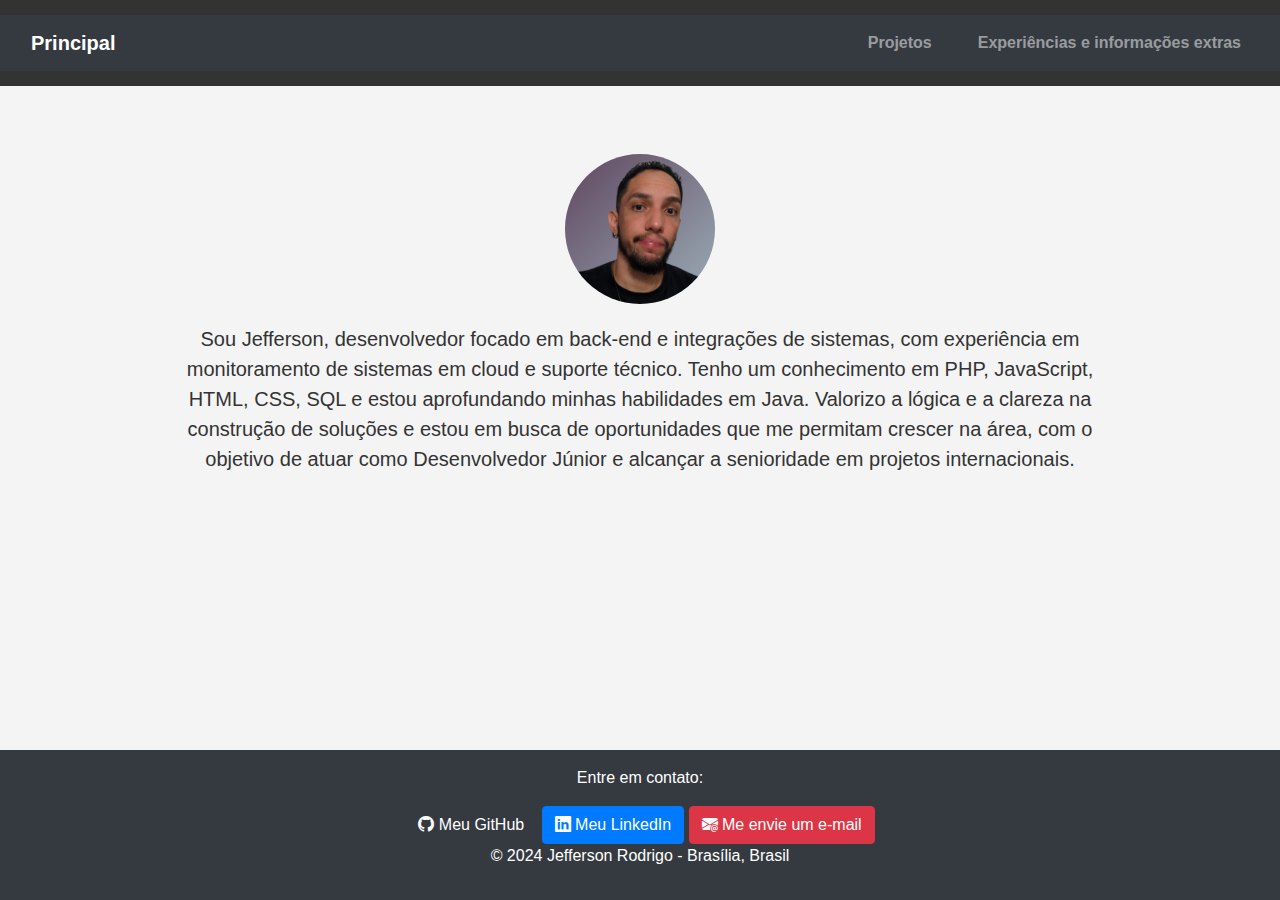
<file: index.html>
<!DOCTYPE html>
<html lang="pt-BR">
<head>
    <meta charset="UTF-8">
    <meta name="viewport" content="width=device-width, initial-scale=1.0">
    <title>Jefferson Rodrigo</title>
    <!-- Link do Bootstrap CDN -->
    <link href="https://stackpath.bootstrapcdn.com/bootstrap/4.5.2/css/bootstrap.min.css" rel="stylesheet">
    <link href="https://cdn.jsdelivr.net/npm/bootstrap-icons/font/bootstrap-icons.css" rel="stylesheet">

    <!-- Link para o arquivo CSS personalizado -->
    <link rel="stylesheet" href="styles.css">
</head>
<body>
    <header>
        <!-- Navbar do Bootstrap -->
        <nav class="navbar navbar-expand-lg navbar-dark bg-dark">
            <a class="navbar-brand" href="index.html">Principal</a>
            <button class="navbar-toggler" type="button" data-toggle="collapse" data-target="#navbarNav" aria-controls="navbarNav" aria-expanded="false" aria-label="Toggle navigation">
                <span class="navbar-toggler-icon"></span>
            </button>
            <div class="collapse navbar-collapse" id="navbarNav">
                <ul class="navbar-nav ml-auto">
                    <li class="nav-item">
                        <a class="nav-link" href="projetos.html">Projetos</a>
                    </li>
                    <li class="nav-item">
                        <a class="nav-link" href="sobre.html">Experiências e informações extras</a>
                    </li>
                </ul>
            </div>
        </nav>
    </header>

    <main class="container text-center my-5">
        <img src="imagens\Profile picture.png" alt="Minha Foto" class="profile-img"><br>
        <p class="lead">Sou Jefferson, desenvolvedor focado em back-end e integrações de sistemas, com experiência em monitoramento de sistemas em cloud e suporte técnico. 
            Tenho um conhecimento em PHP, JavaScript, HTML, CSS, SQL e estou aprofundando minhas habilidades em Java. Valorizo a lógica e a clareza na construção de soluções e estou 
            em busca de oportunidades que me permitam crescer na área, com o objetivo de atuar como Desenvolvedor Júnior e alcançar a senioridade em projetos internacionais.</p>
    </main>

    <footer class="bg-dark text-white text-center py-3">
        <p>Entre em contato: </p>
        <div>
            <a href="https://github.com/jeffersonrodrigo" class="btn btn-dark" target="https://github.com/jeffersonrodrigo">
                <i class="bi bi-github"></i> Meu GitHub
            </a>
            <a href="https://www.linkedin.com/in/jeff-rodrigo/" class="btn btn-primary" target="https://www.linkedin.com/in/jeff-rodrigo/">
                <i class="bi bi-linkedin"></i> Meu LinkedIn
            </a>
            <a href="mailto:jeffersonrodrigoaguiar@gmail.com" class="btn btn-danger" target="mailto:jeffersonrodrigoaguiar@gmail.com">
                <i class="bi bi-envelope-at-fill"></i> Me envie um e-mail
            </a>
        </div>
        <p>&copy; 2024 Jefferson Rodrigo - Brasília, Brasil</p>
    </footer>

    <!-- JS do Bootstrap (necessário para alguns componentes como a navbar) -->
    <script src="https://code.jquery.com/jquery-3.5.1.slim.min.js"></script>
    <script src="https://cdn.jsdelivr.net/npm/@popperjs/core@2.9.2/dist/umd/popper.min.js"></script>
    <script src="https://stackpath.bootstrapcdn.com/bootstrap/4.5.2/js/bootstrap.min.js"></script>
</body>
</html>
</file>
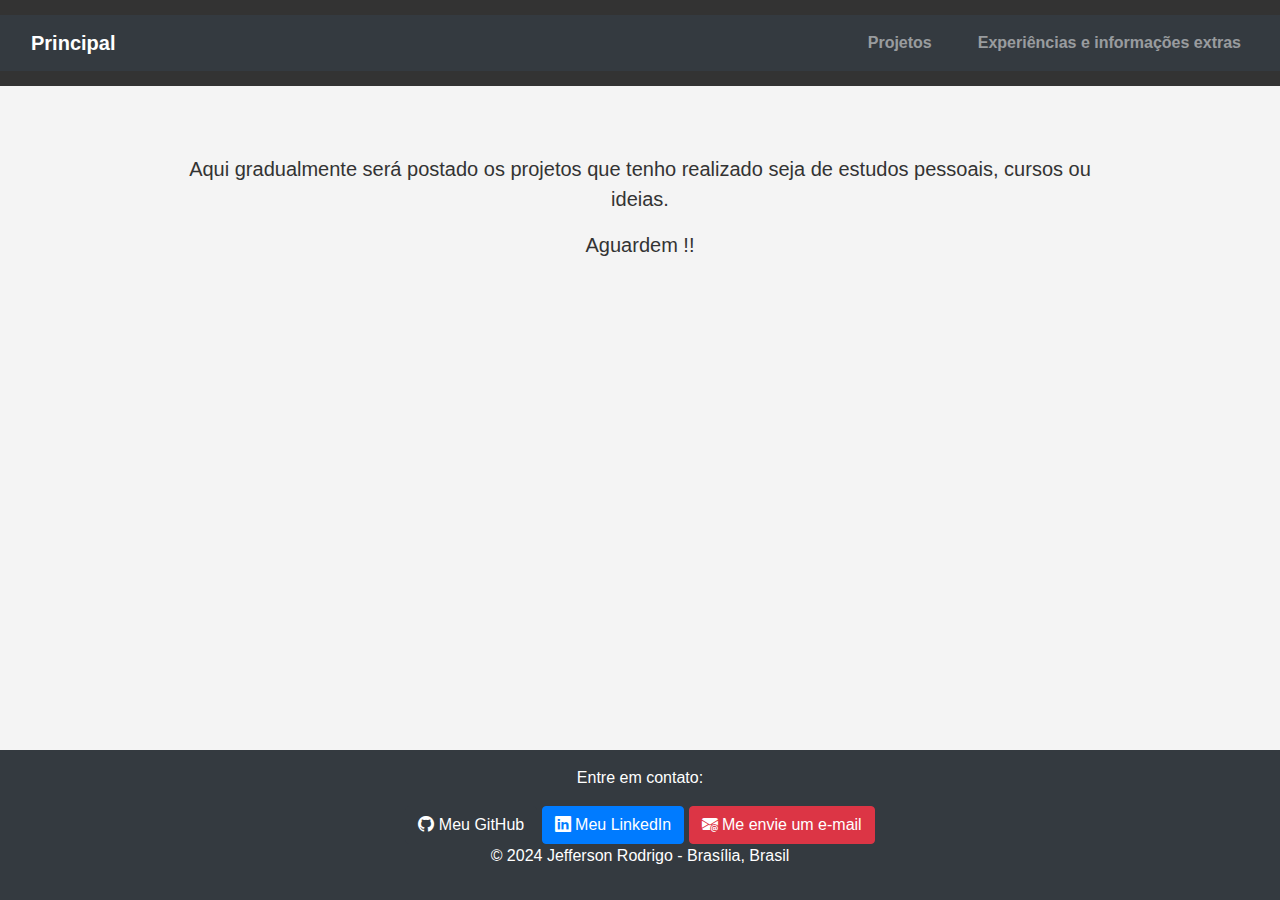
<file: projetos.html>
<!DOCTYPE html>
<html lang="pt-BR">
<head>
    <meta charset="UTF-8">
    <meta name="viewport" content="width=device-width, initial-scale=1.0">
    <title>Jefferson Rodrigo</title>
    <!-- Link do Bootstrap CDN -->
    <link href="https://stackpath.bootstrapcdn.com/bootstrap/4.5.2/css/bootstrap.min.css" rel="stylesheet">
    <link href="https://cdn.jsdelivr.net/npm/bootstrap-icons/font/bootstrap-icons.css" rel="stylesheet">

    <!-- Link para o arquivo CSS personalizado -->
    <link rel="stylesheet" href="styles.css">
</head>
<body>
    <header>
        <!-- Navbar do Bootstrap -->
        <nav class="navbar navbar-expand-lg navbar-dark bg-dark">
            <a class="navbar-brand" href="index.html">Principal</a>
            <button class="navbar-toggler" type="button" data-toggle="collapse" data-target="#navbarNav" aria-controls="navbarNav" aria-expanded="false" aria-label="Toggle navigation">
                <span class="navbar-toggler-icon"></span>
            </button>
            <div class="collapse navbar-collapse" id="navbarNav">
                <ul class="navbar-nav ml-auto">
                    <li class="nav-item">
                        <a class="nav-link" href="projetos.html">Projetos</a>
                    </li>
                    <li class="nav-item">
                        <a class="nav-link" href="sobre.html">Experiências e informações extras</a>
                    </li>
                </ul>
            </div>
        </nav>
    </header>
    <main class="container text-center my-5">
        <p class="lead">Aqui gradualmente será postado os projetos que tenho realizado seja de estudos pessoais, cursos ou ideias.</p>
        <p class="lead">Aguardem !!</p>
    </main>
    

    <footer class="bg-dark text-white text-center py-3">
        <p>Entre em contato: </p>
        <div>
            <a href="https://github.com/jeffersonrodrigo" class="btn btn-dark" target="https://github.com/jeffersonrodrigo">
                <i class="bi bi-github"></i> Meu GitHub
            </a>
            <a href="https://www.linkedin.com/in/jeff-rodrigo/" class="btn btn-primary" target="https://www.linkedin.com/in/jeff-rodrigo/">
                <i class="bi bi-linkedin"></i> Meu LinkedIn
            </a>
            <a href="mailto:jeffersonrodrigoaguiar@gmail.com" class="btn btn-danger" target="mailto:jeffersonrodrigoaguiar@gmail.com">
                <i class="bi bi-envelope-at-fill"></i> Me envie um e-mail
            </a>
        </div>
        <p>&copy; 2024 Jefferson Rodrigo - Brasília, Brasil</p>
    </footer>

    <!-- JS do Bootstrap (necessário para alguns componentes como a navbar) -->
    <script src="https://code.jquery.com/jquery-3.5.1.slim.min.js"></script>
    <script src="https://cdn.jsdelivr.net/npm/@popperjs/core@2.9.2/dist/umd/popper.min.js"></script>
    <script src="https://stackpath.bootstrapcdn.com/bootstrap/4.5.2/js/bootstrap.min.js"></script>
</body>
</html>
</file>
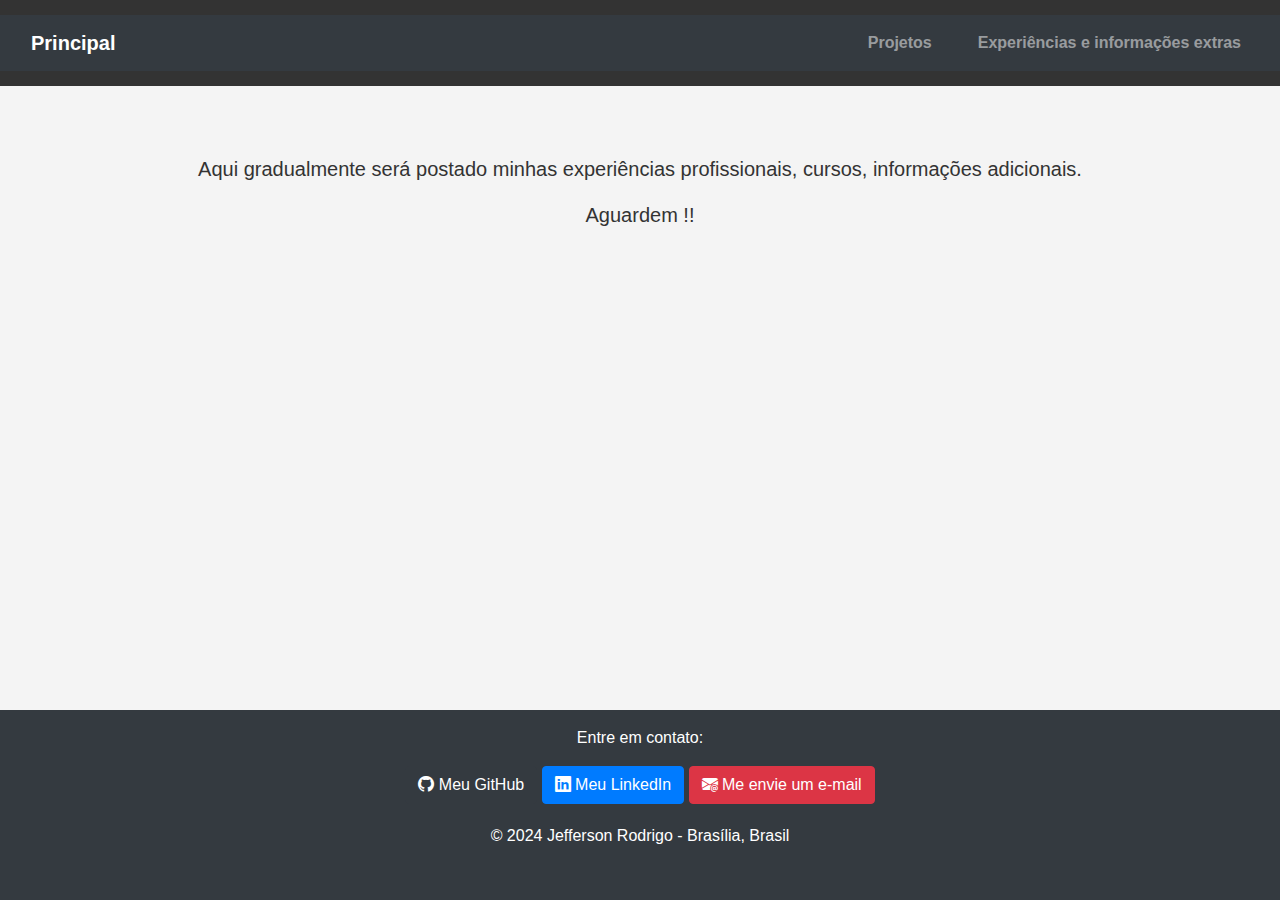
<file: sobre.html>
<!DOCTYPE html>
<html lang="pt-BR">
<head>
    <meta charset="UTF-8">
    <meta name="viewport" content="width=device-width, initial-scale=1.0">
    <title>Jefferson Rodrigo</title>
    <!-- Link do Bootstrap CDN -->
    <link href="https://stackpath.bootstrapcdn.com/bootstrap/4.5.2/css/bootstrap.min.css" rel="stylesheet">
    <link href="https://cdn.jsdelivr.net/npm/bootstrap-icons/font/bootstrap-icons.css" rel="stylesheet">
    <!-- Link para o arquivo CSS personalizado -->
    <link rel="stylesheet" href="styles.css">
</head>
<body>
    <header>
        <!-- Navbar do Bootstrap -->
        <nav class="navbar navbar-expand-lg navbar-dark bg-dark">
            <a class="navbar-brand" href="index.html">Principal</a>
            <button class="navbar-toggler" type="button" data-toggle="collapse" data-target="#navbarNav" aria-controls="navbarNav" aria-expanded="false" aria-label="Toggle navigation">
                <span class="navbar-toggler-icon"></span>
            </button>
            <div class="collapse navbar-collapse" id="navbarNav">
                <ul class="navbar-nav ml-auto">
                    <li class="nav-item">
                        <a class="nav-link" href="projetos.html">Projetos</a>
                    </li>
                    <li class="nav-item">
                        <a class="nav-link" href="sobre.html">Experiências e informações extras</a>
                    </li>
                </ul>
            </div>
        </nav>
    </header>
    <main class="container text-center my-5">
        <p class="lead">Aqui gradualmente será postado minhas experiências profissionais, cursos, informações adicionais.</p>
        <p class="lead">Aguardem !!</p>
    </main>
    

    <footer class="bg-dark text-white text-center py-3">
        <p>Entre em contato: </p>
        <div>
            <a href="https://github.com/jeffersonrodrigo" class="btn btn-dark" target="https://github.com/jeffersonrodrigo">
                <i class="bi bi-github"></i> Meu GitHub
            </a>
            <a href="https://www.linkedin.com/in/jeff-rodrigo/" class="btn btn-primary" target="https://www.linkedin.com/in/jeff-rodrigo/">
                <i class="bi bi-linkedin"></i> Meu LinkedIn
            </a>
            <a href="mailto:jeffersonrodrigoaguiar@gmail.com" class="btn btn-danger" target="mailto:jeffersonrodrigoaguiar@gmail.com">
                <i class="bi bi-envelope-at-fill"></i> Me envie um e-mail
            </a>
        </div>
        <p id="rodape">&copy; 2024 Jefferson Rodrigo - Brasília, Brasil</p>
    </footer>

    <!-- JS do Bootstrap (necessário para alguns componentes como a navbar) -->
    <script src="https://code.jquery.com/jquery-3.5.1.slim.min.js"></script>
    <script src="https://cdn.jsdelivr.net/npm/@popperjs/core@2.9.2/dist/umd/popper.min.js"></script>
    <script src="https://stackpath.bootstrapcdn.com/bootstrap/4.5.2/js/bootstrap.min.js"></script>
</body>
</html>
</file>
<file: styles.css>
/* styles.css */

html, body {
    margin: 0;
    padding: 0;
    height: 100%; /* Garante que o body ocupe a altura total da tela */
    display: flex;
    flex-direction: column; /* Alinha os elementos na direção da coluna */
}

body {
    font-family: Arial, sans-serif;
    background-color: #f4f4f4;
    color: #333;
}

header {
    background-color: #333;
    color: #fff;
    padding: 15px 0;
    text-align: center;
}

nav {
    margin: 0;
    padding: 0;
    list-style: none;
}

nav a {
    color: #fff;
    text-decoration: none;
    margin: 0 15px;
    font-weight: bold;
}

nav a:hover {
    text-decoration: underline;
}

.container {
    max-width: 960px;
    margin: 0 auto;
    padding: 20px;
    text-align: center;
    flex: 1; /* Faz com que o container ocupe o espaço disponível */
}

.profile-img {
    width: 150px;
    height: 150px;
    border-radius: 50%;
    margin-bottom: 20px;
}

.description {
    font-size: 1.2em;
    margin-bottom: 40px;
}

footer {
    background-color: #333;
    color: #fff;
    text-align: center;
    padding: 15px 0;
    width: 100%;
    margin-top: auto; /* Garante que o footer fique no final da página */
}

footer a {
    color: #fff;
    text-decoration: none;
}

footer a:hover {
    text-decoration: underline;
}

#rodape {
    padding: 20px;
}
</file>
